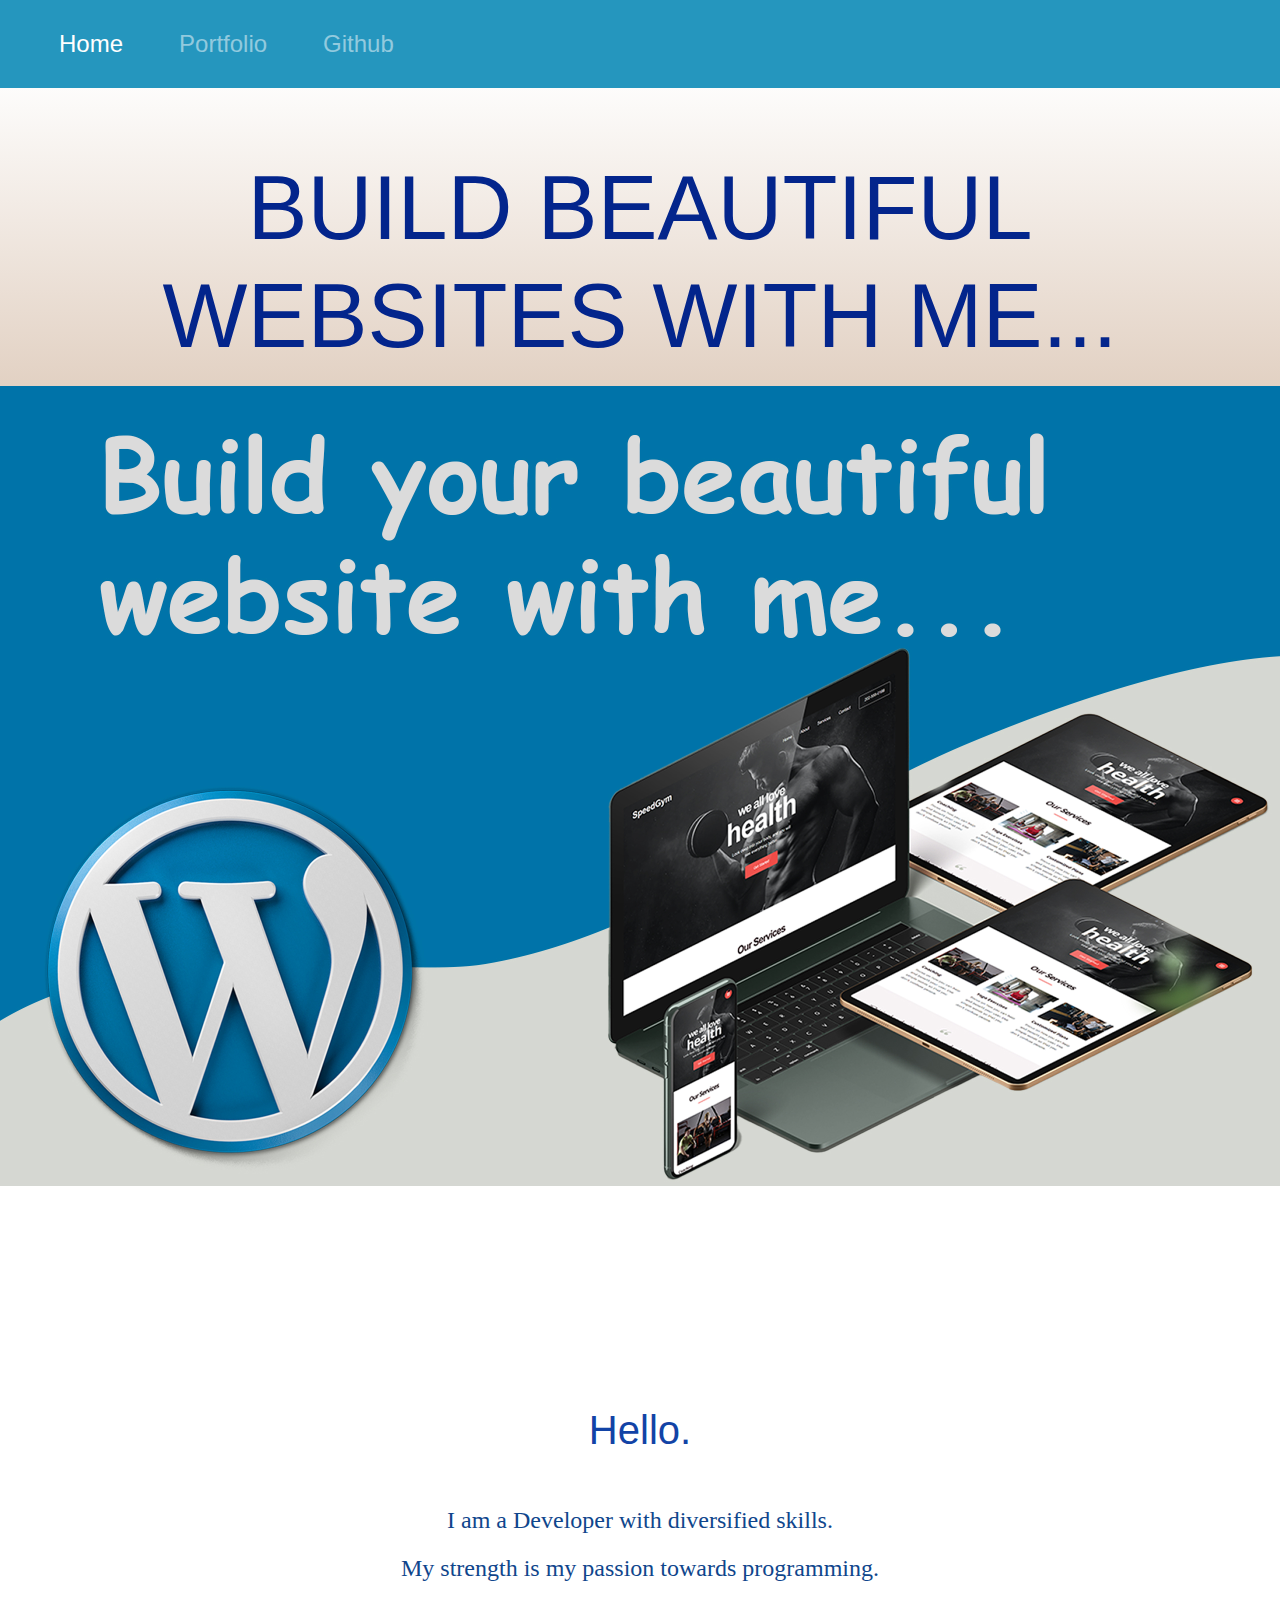
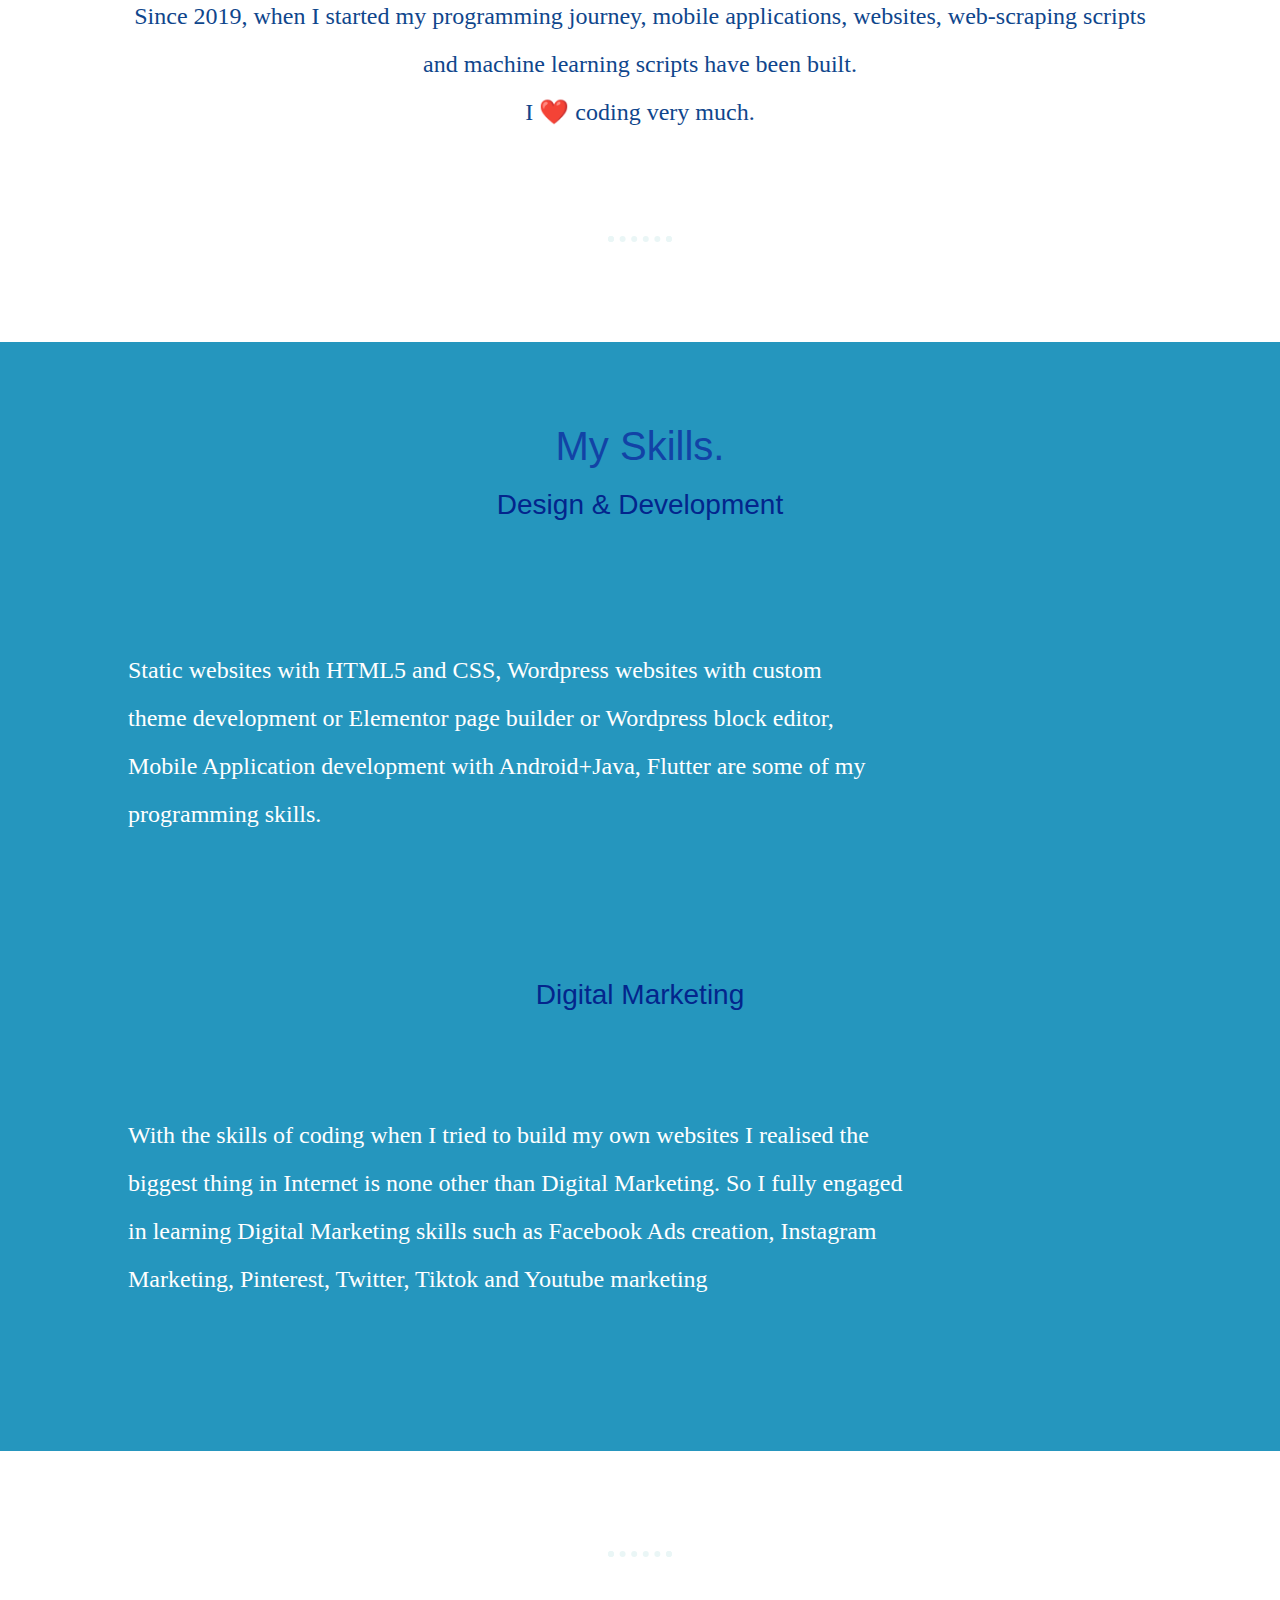
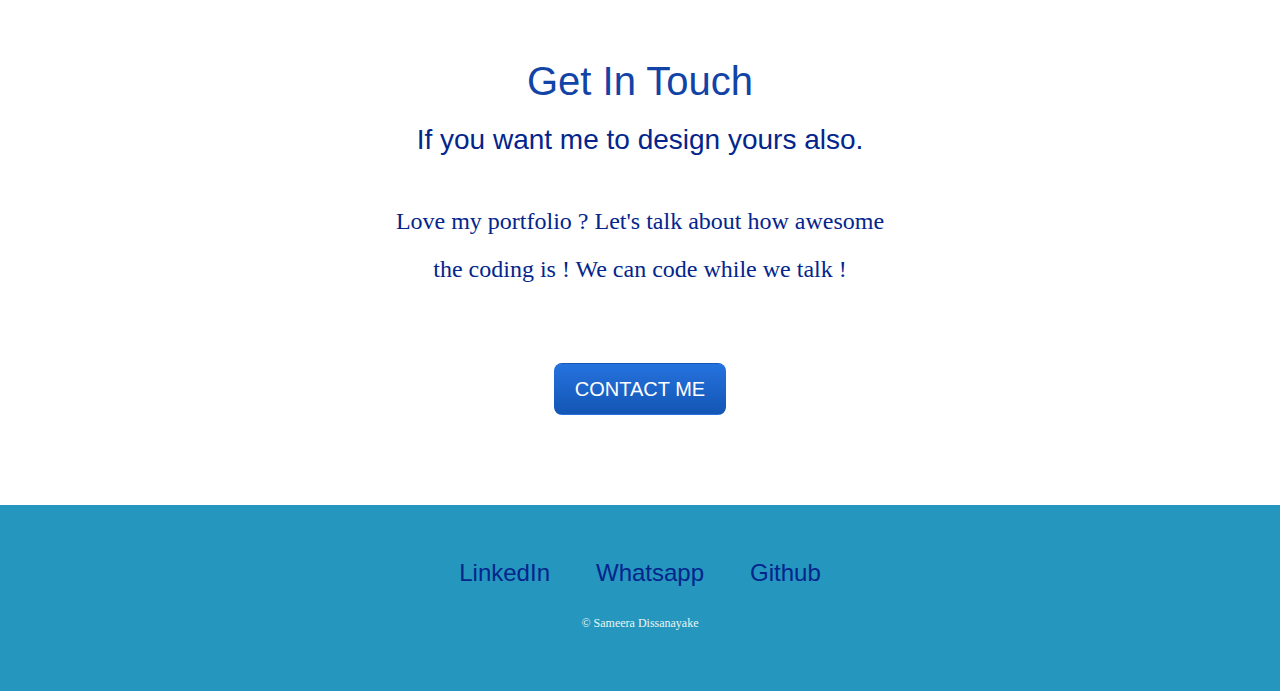
<file: index.html>
<!DOCTYPE html>
<html>

<head>
    <meta charset="utf-8">
    <meta name="viewport" content="width=device-width, initial-scale=1.0">

    <title>Sameera Dissanayake</title>
    <link href="https://fonts.googleapis.com/css?family=Lobster" rel="stylesheet">
    <link rel="icon" href="favicon.ico">
    <link rel="stylesheet" href="https://cdn.jsdelivr.net/npm/bootstrap@4.0.0/dist/css/bootstrap.min.css"
        integrity="sha384-Gn5384xqQ1aoWXA+058RXPxPg6fy4IWvTNh0E263XmFcJlSAwiGgFAW/dAiS6JXm" crossorigin="anonymous">
    <link rel="stylesheet" href="./styles.css">

</head>

<body>
    <nav class="navbar navbar-expand-lg navbar-dark" style="background-color: #2596be;">
        <div class="container-fluid">
            <button class="navbar-toggler" type="button" data-toggle="collapse" data-target="#navbarNavAltMarkup"
                aria-controls="navbarNavAltMarkup" aria-expanded="false" aria-label="Toggle navigation">
                <span class="navbar-toggler-icon"></span>
            </button>
            <div class="collapse navbar-collapse" id="navbarNavAltMarkup">
                <div class="navbar-nav">
                    <a class="top-nav-txt nav-item nav-link active" href="index.html">Home </a>
                    <a class="top-nav-txt nav-item nav-link " href="portfolio.html">Portfolio<span
                            class="sr-only">(current)</span></a>
                    <a class="top-nav-txt nav-item nav-link" href="https://github.com/suinext">Github</a>
                </div>
            </div>
        </div>
    </nav>
    <div class="scroll-watcher">
        
    </div>
    <div class="hero-title">
        <h1 class="animation-from-right">
            Build beautiful websites with me...
        </h1>
    </div>
    <img class="animation-from-left" src="images/Artboard 1.jpg" alt="Sameera-img" style="width:100%;">
    <div class="middle-container">
        <div class="profile" id="imageprofile" >
            <img class="imagecircle" src="images/profile-pic.jpg" alt="Sameera-img" width="140" height="140">
            <h2 class="animation-from-left">Hello.</h2>
            <p class="intro">I am a Developer with diversified skills.
                <br>My strength is my passion towards programming. <br>Since 2019, when I started my programming
                journey, mobile applications, websites, web-scraping scripts
                and machine learning scripts have been built.<br>
                I ❤️ coding very much.
            </p>
        </div>
        <hr>
        <div class="skills">
            <h2 class="animation-from-left">My Skills.</h2>
            <h3 class="animation-from-right">Design & Development</h3>

            <div class="skill-row">

                <p>Static websites with HTML5 and CSS, Wordpress websites with custom theme development or Elementor
                    page builder or Wordpress block editor, Mobile Application development with Android+Java, Flutter
                    are some of my
                    programming skills.</p>
                <img class="code-image" src="images\4911013_2517915.jpg" alt="code-image">


            </div>
            <h3>Digital Marketing </h3>

            <div class="skill-row">

                <p>With the skills of coding when I tried to build my own websites I realised the biggest thing in
                    Internet is none other than Digital Marketing. So I fully engaged in learning Digital Marketing
                    skills such as Facebook Ads creation, Instagram
                    Marketing, Pinterest, Twitter, Tiktok and Youtube marketing</p>
                <img class="chilli-img" src="images/filename.jpg" alt="social-img">

            </div>
        </div>
        <hr>
        <div class="contact-me">
            <h2 class="animation-from-right">Get In Touch</h2>
            <h3 class="animation-from-left">If you want me to design yours also.</h3>
            <p class="contact-message">Love my portfolio ? Let's talk about how awesome the coding is ! We can code
                while we talk !</p>
            <a class="btn" href="mailto:suinext@gmail.com">CONTACT ME</a>
        </div>
    </div>
    <div class="bottom-container">
        <a class="footer-link hover-footer" href="https://www.linkedin.com/in/sameera-dissanayake-3b0820184/">LinkedIn</a>
        <a class="footer-link hover-footer" href="https://wa.me/+94719940899/">Whatsapp</a>
        <a class="footer-link hover-footer" href="https://github.com/suinext">Github</a>
        <p class="copyright">© Sameera Dissanayake</p>
    </div>
    <script src="https://code.jquery.com/jquery-3.2.1.slim.min.js"
        integrity="sha384-KJ3o2DKtIkvYIK3UENzmM7KCkRr/rE9/Qpg6aAZGJwFDMVNA/GpGFF93hXpG5KkN"
        crossorigin="anonymous"></script>
    <script src="https://cdn.jsdelivr.net/npm/popper.js@1.12.9/dist/umd/popper.min.js"
        integrity="sha384-ApNbgh9B+Y1QKtv3Rn7W3mgPxhU9K/ScQsAP7hUibX39j7fakFPskvXusvfa0b4Q"
        crossorigin="anonymous"></script>
    <script src="https://cdn.jsdelivr.net/npm/bootstrap@4.0.0/dist/js/bootstrap.min.js"
        integrity="sha384-JZR6Spejh4U02d8jOt6vLEHfe/JQGiRRSQQxSfFWpi1MquVdAyjUar5+76PVCmYl"
        crossorigin="anonymous"></script>

</body>

</html>
</file>
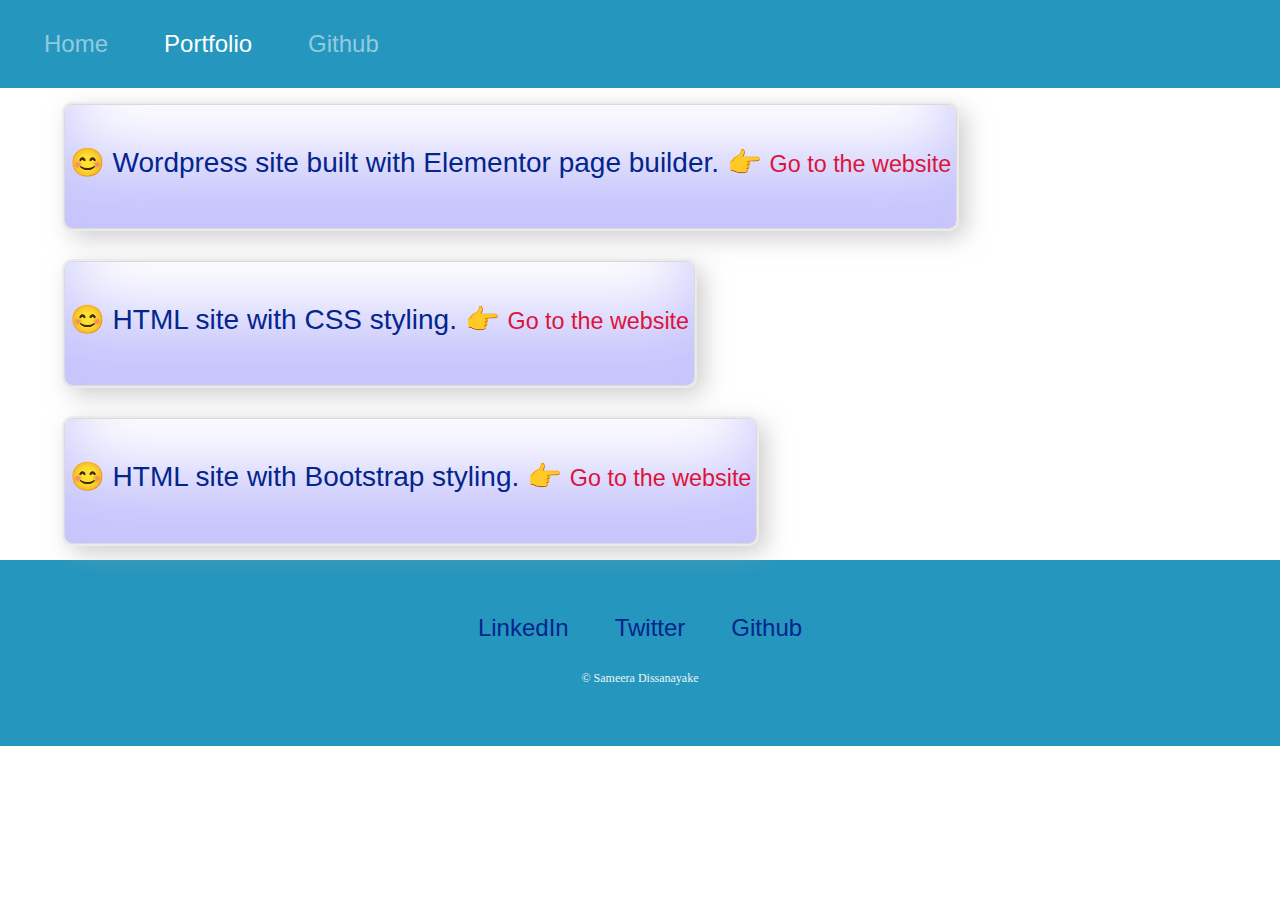
<file: portfolio.html>
<!DOCTYPE html>
<html>

<head>
  <meta charset="utf-8">
  <meta name="viewport" content="width=device-width, initial-scale=1.0">
  <title>Sameera Dissanayake</title>
  <link href="https://fonts.googleapis.com/css?family=Lobster" rel="stylesheet">
  <link rel="icon" href="favicon.ico">
  <link rel="stylesheet" href="https://cdn.jsdelivr.net/npm/bootstrap@4.0.0/dist/css/bootstrap.min.css"
    integrity="sha384-Gn5384xqQ1aoWXA+058RXPxPg6fy4IWvTNh0E263XmFcJlSAwiGgFAW/dAiS6JXm" crossorigin="anonymous">
  <link rel="stylesheet" href="./styles.css">

</head>

<body>
  <nav class="navbar navbar-expand-lg navbar-dark" style="background-color: #2596be;">
    <button class="navbar-toggler" type="button" data-toggle="collapse" data-target="#navbarNavAltMarkup"
      aria-controls="navbarNavAltMarkup" aria-expanded="false" aria-label="Toggle navigation">
      <span class="navbar-toggler-icon"></span>
    </button>
    <div class="collapse navbar-collapse" id="navbarNavAltMarkup">
      <div class="navbar-nav">
        <a class="nav-item nav-link" href="index.html">Home </a>
        <a class="nav-item nav-link active" href="portfolio.html">Portfolio<span class="sr-only">(current)</span></a>
        <a class="nav-item nav-link" href="https://github.com/suinext">Github</a>
      </div>
    </div>
  </nav>
  <div>

    <ul class="web-projects">
      <li><a rel="Website" href="http://suinext.free.nf/">
          <h3>&#128522; Wordpress site built with Elementor page builder. &#128073; <span
              style="color: crimson; font-size: smaller;">
              Go to the website </span></h3>
        </a></li>
      <li><a rel="Website" href="https://suinext.github.io/simple-site-css/">
          <h3>&#128522; HTML site with CSS styling. &#128073; <span style="color: crimson; font-size: smaller;"> Go to the website
            </span></h3>
        </a></li>
      <li> <a rel="Website" href="https://suinext.github.io/Bootstrap-Site-One/">
          <h3>&#128522; HTML site with Bootstrap styling. &#128073; <span style="color: crimson; font-size: smaller;"> Go to the
              website </span></h3>
        </a></li>
    </ul>


  </div>


  <div class="bottom-container">
    <a class="footer-link" href="https://www.linkedin.com/in/sameera-dissanayake-3b0820184/">LinkedIn</a>
    <a class="footer-link" href="https://twitter.com/Sameera41765244">Twitter</a>
    <a class="footer-link" href="https://github.com/suinext">Github</a>
    <p class="copyright">© Sameera Dissanayake</p>
  </div>

  <script src="https://code.jquery.com/jquery-3.2.1.slim.min.js"
    integrity="sha384-KJ3o2DKtIkvYIK3UENzmM7KCkRr/rE9/Qpg6aAZGJwFDMVNA/GpGFF93hXpG5KkN"
    crossorigin="anonymous"></script>
  <script src="https://cdn.jsdelivr.net/npm/popper.js@1.12.9/dist/umd/popper.min.js"
    integrity="sha384-ApNbgh9B+Y1QKtv3Rn7W3mgPxhU9K/ScQsAP7hUibX39j7fakFPskvXusvfa0b4Q"
    crossorigin="anonymous"></script>
  <script src="https://cdn.jsdelivr.net/npm/bootstrap@4.0.0/dist/js/bootstrap.min.js"
    integrity="sha384-JZR6Spejh4U02d8jOt6vLEHfe/JQGiRRSQQxSfFWpi1MquVdAyjUar5+76PVCmYl"
    crossorigin="anonymous"></script>

</body>

</html>
</file>
<file: styles.css>
:root{
  --blue-98: #00010D;
  --blue-93: #010626;
  --blue-85: #03258C;
  --blue-75: #1243A6;
  --blue-65: #0F468C;
  --image-blue: #2596be;
}
  
body {
  color: var(--blue-85);
  margin: 0;
  text-align: center;
  font-family: 'Merriweather', serif;
  font-size: 1.5rem;
}

h1 {
  font-size: 5.625rem;
  margin: 50px auto 0 auto;
  font-family: 'Montserrat', sans-serif;
}


h2 {
  color: var(--blue-75);
  font-family: 'Montserrat', sans-serif;
  font-size: 2.5rem;
  font-weight: normal;
  padding-bottom: 10px;
}

h3 {
  color: var(--blue-85);
  font-family: 'Montserrat', sans-serif;
}

p {
  line-height: 2;
}



ul {
  list-style-type: none;
  margin: 0;
  padding: 0;
}

hr {
  border: dotted #EAF6F6 6px;
  border-bottom: none;
  width: 4%;
  margin: 100px auto;
}

a {
  color: var(--blue-85);
  font-family: 'Montserrat', sans-serif;
  margin: 10px 20px;
  text-decoration: none;
}

a:hover {
  color: #EAF6F6;
  transform: scale(1.8);
  transform-origin: center;
  transition-duration: 20ms;
}
a:link {
  text-decoration: none;
}

a:hover {
  text-decoration: none;
}
.top-container {
  background-color: var(--blue-65);
}

.hero-title {
  background-image: linear-gradient(#FDFCFB, #E2D1C3);
  padding: 1rem;
  text-transform: uppercase;
  animation-name: example1;
  animation-duration: 8s;
  animation-iteration-count: infinite;
}

@keyframes example1 {
  from {
    color: var(--blue-85);
  }

  to {
    color: var(--image-blue);
  }
}

.middle-container {
  margin: 5rem 0;

}

.bottom-container {
  background-color: var(--image-blue);
  padding: 50px 0 20px;
}

.skill-row {
  width: 50%;
  margin: 100px auto 100px auto;
  text-align: left;
  display: flex;
  align-items: center;
  justify-content: space-between;
}

.skills {
  background-color: var(--image-blue);
  color: #ffffff;
  padding: 5rem 0 2rem 0;
}

.pro {
  text-decoration: underline;
}

.intro {
  font-family: Cambria, Cochin, Georgia, Times, 'Times New Roman', serif;
  font-size: 1.5rem;
  width: 50%;
  margin: 2rem auto 2rem auto;
  text-align: center;
  color: var(--blue-65);
}

.contact-message {
  width: 40%;
  margin: 40px auto 60px;
}

.copyright {
  color: #EAF6F6;
  font-size: 0.75rem;
  padding: 20px 0;
}

.top-cloud {
  position: absolute;
  right: 300px;
  top: 40px;
}

.bottom-cloud {
  position: absolute;
  left: 250px;
  bottom: 300px;
}

.code-image {
  width: 25%;
  float: right;
  margin-left: 30px;
  border-radius: 50%;
}

.imagecircle {
  border-radius: 50%;
}

.chilli-img {
  width: 25%;
  float: right;
  margin-left: 30px;
}

.btn {
  background: var(--image-blue);
  background-image: -webkit-linear-gradient(top, #2572de, #1356b4);
  background-image: -moz-linear-gradient(top, #2572de, #1356b4);
  background-image: -ms-linear-gradient(top, #2572de, #1356b4);
  background-image: -o-linear-gradient(top, #2572de, #1356b4);
  background-image: linear-gradient(to bottom, #2572de, #1356b4);
  -webkit-border-radius: 8;
  -moz-border-radius: 8;
  border-radius: 8px;
  font-family: 'Montserrat', sans-serif;
  color: #ffffff;
  font-size: 20px;
  padding: 10px 20px 10px 20px;
  text-decoration: none;
}

.btn:hover {
  background: var(--blue-75);
  background-image: -webkit-linear-gradient(top, #356cba, #4a90f3);
  background-image: -moz-linear-gradient(top, #356cba, #356cba);
  background-image: -ms-linear-gradient(top, #356cba, #356cba);
  background-image: -o-linear-gradient(top, #356cba, #356cba);
  background-image: linear-gradient(to bottom, #356cba, #356cba);
  text-decoration: none;
}

.web {
  border-style: solid;
  border-width: 10px;
  border-color: var(--blue-65);
  margin: 20px;
}

.animation-from-right {
  position: relative;
  animation-name: example2;
  animation-duration: 10s;
  animation-iteration-count: infinite;

}

@keyframes example2 {
  0% {
    right: -100%;
  }

  25% {
    right: 00%;
  }

}

.animation-from-left {
  position: relative;
  animation-name: example;
  animation-duration: 10s;
  animation-iteration-count: infinite;
}

@keyframes example {
  0% {
    left: -100%;
  }

  25% {
    left: 00%;
  }

}

.web-projects {
  display: flex;
  flex-direction: column;
  justify-content: flex-start;
  align-items: flex-start;
  margin-left: 3rem;
}

@media (max-width: 1000px) {
  h1 {
    font-size: 1.8rem;
    margin: 2rem;
  }

  .middle-container {
    margin: 2rem 0;
  }

  .intro {
    width: 90%;
    font-size: 1.2rem;
  }

  p {
    line-height: 1.8;
    font-size: 1.2rem;
  }

  hr {
    margin: 1rem auto;
  }

  h2 {
    font-size: 1.5rem;
  }

  h3 {
    font-size: 1.3rem;
  }

  .btn {
    font-size: 1.2rem;
  }

  .skill-row {
    width: 90%;
    margin: 1rem auto 1rem auto;
  }

  body {
    font-size: 1rem;
  }

}

@media (max-width:1290px) {
  .intro {
    width: 80%;
  }

  .skill-row {
    width: 80%;
  }
}

.scroll-watcher {
  height: 4px;
  position: fixed;
  top: 0;
  z-index: 1000;
  background-color: var(--blue-98);
  width: 100%;
  scale: 0 1;
  transform-origin: left;
  animation: scroll-watcher linear;
  animation-timeline: scroll();
}

@keyframes scroll-watcher {
  to {
    scale: 1 1;
  }
}

@media (prefers-reduced-motion: no-preference) {
  div>img {
    scale: 0.3;
    opacity: 0;
    animation: fade-in linear;
    animation-timeline: view();
    animation-range: 5% 90%;
  }

  @keyframes fade-in {
    to {
      scale: 1;
      opacity: 1;
    }
  }
}

div>ul>li {
  border: solid 1px rgb(219, 218, 218);
  border-radius: 8px;
  margin: 1rem;
  padding: 0.3rem;
  box-shadow: inset 0 -3em 3em rgba(64, 57, 246, 0.3),
    0 0 0 2px rgb(236, 234, 234),
    0.3em 0.3em 1em rgba(169, 167, 167, 0.6);
}

div>ul>li:hover {
  transform: scale(1.2);
  transform-origin: left;
  transition-duration: 200ms;
}
</file>
